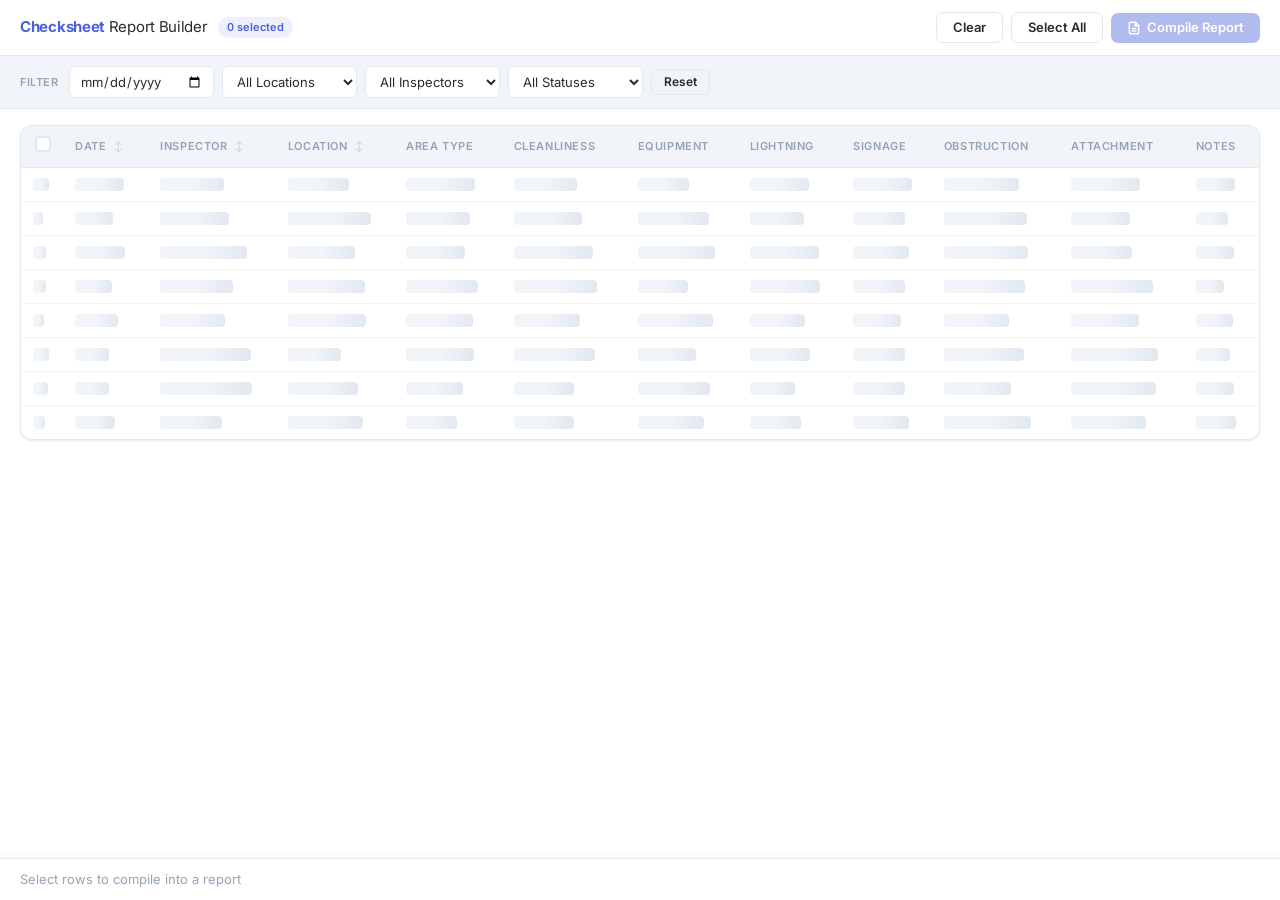
<file: index.html>
<!DOCTYPE html>
<html lang="en">

<head>
    <meta charset="UTF-8" />
    <meta name="viewport" content="width=device-width, initial-scale=1.0" />
    <title>Checksheet Report Builder</title>
    <link rel="preconnect" href="https://fonts.googleapis.com" />
    <link rel="preconnect" href="https://fonts.gstatic.com" crossorigin />
    <link href="https://fonts.googleapis.com/css2?family=Inter:wght@300;400;500;600;700&display=swap"
        rel="stylesheet" />
    <link rel="stylesheet" href="styles.css" />
</head>

<body>

    <div class="app-wrap">

        <!-- ── TOP BAR ── -->
        <div class="topbar">
            <div class="topbar-left">
                <div class="brand">Checksheet <span>Report Builder</span></div>
                <div class="badge-count" id="selCount">0 selected</div>
            </div>
            <div class="topbar-right">
                <button class="btn btn-ghost" onclick="clearSelection()">Clear</button>
                <button class="btn btn-ghost" onclick="selectAll()">Select All</button>
                <button class="btn btn-primary" id="compileBtn" onclick="openPreview()" disabled>
                    <svg width="14" height="14" viewBox="0 0 24 24" fill="none" stroke="currentColor"
                        stroke-width="2.5">
                        <path d="M14 2H6a2 2 0 0 0-2 2v16a2 2 0 0 0 2 2h12a2 2 0 0 0 2-2V8z" />
                        <polyline points="14,2 14,8 20,8" />
                        <line x1="16" y1="13" x2="8" y2="13" />
                        <line x1="16" y1="17" x2="8" y2="17" />
                    </svg>
                    Compile Report
                </button>
            </div>
        </div>

        <!-- ── FILTER BAR ── -->
        <div class="filter-bar">
            <span class="filter-label">Filter</span>
            <input class="filter-input" id="fDate" type="date" onchange="applyFilters()" title="Filter by date" />
            <select class="filter-select" id="fLocation" onchange="applyFilters()">
                <option value="">All Locations</option>
            </select>
            <select class="filter-select" id="fInspector" onchange="applyFilters()">
                <option value="">All Inspectors</option>
            </select>
            <select class="filter-select" id="fStatus" onchange="applyFilters()">
                <option value="">All Statuses</option>
                <option value="ok">All OK</option>
                <option value="nok">Has Issue</option>
            </select>
            <button class="btn btn-ghost btn-sm" onclick="resetFilters()">Reset</button>
        </div>

        <!-- ── MAIN TABLE ── -->
        <div class="content">
            <div class="table-wrap">
                <table id="mainTable">
                    <thead>
                        <tr>
                            <th class="cb-cell">
                                <div class="custom-cb" id="masterCb" onclick="toggleMaster()"
                                    title="Select / deselect all visible">
                                    <svg width="10" height="10" viewBox="0 0 10 10" fill="none" stroke="#fff"
                                        stroke-width="2">
                                        <polyline points="1.5,5 3.8,7.5 8.5,2.5" />
                                    </svg>
                                </div>
                            </th>
                            <th class="sortable" onclick="sortTable('date')">Date <span class="sort-icon">↕</span></th>
                            <th class="sortable" onclick="sortTable('inspector_name')">Inspector <span
                                    class="sort-icon">↕</span></th>
                            <th class="sortable" onclick="sortTable('location_name')">Location <span
                                    class="sort-icon">↕</span></th>
                            <th>Area Type</th>
                            <th>Cleanliness</th>
                            <th>Equipment</th>
                            <th>Lightning</th>
                            <th>Signage</th>
                            <th>Obstruction</th>
                            <th>Attachment</th>
                            <th>Notes</th>
                        </tr>
                    </thead>
                    <tbody id="tableBody">
                        <!-- Rows injected by checksheet.js -->
                    </tbody>
                </table>
            </div>
        </div>

        <!-- ── BOTTOM ACTION PANEL ── -->
        <div class="bottom-panel">
            <div class="selection-info" id="selInfo">Select rows to compile into a report</div>
        </div>

    </div><!-- /.app-wrap -->

    <!-- ── COMPILE / PREVIEW MODAL ── -->
    <div class="modal-overlay" id="previewModal">
        <div class="modal">
            <div class="modal-header">
                <div>
                    <div class="modal-title">Compile Report Preview</div>
                    <div class="modal-sub" id="previewSubtitle">— records selected</div>
                </div>
                <button class="btn btn-ghost btn-icon" onclick="closePreview()">✕</button>
            </div>
            <div class="modal-body">

                <!-- Report metadata inputs -->
                <div class="preview-meta">
                    <div class="meta-card">
                        <label for="reportTitle">Report Title</label>
                        <input type="text" id="reportTitle" value="Checksheet Inspection Report" />
                    </div>
                    <div class="meta-card">
                        <label for="reportPeriod">Report Period</label>
                        <input type="text" id="reportPeriod" placeholder="e.g. March 2025" />
                    </div>
                    <div class="meta-card">
                        <label for="reportPrepBy">Prepared By</label>
                        <input type="text" id="reportPrepBy" placeholder="Your name" />
                    </div>
                </div>

                <!-- Selected rows preview -->
                <div class="preview-table-wrap">
                    <table class="preview-table" id="previewTable">
                        <thead>
                            <tr>
                                <th>#</th>
                                <th>Date</th>
                                <th>Inspector</th>
                                <th>Location</th>
                                <th>Area Type</th>
                                <th>Cleanliness</th>
                                <th>Equipment</th>
                                <th>Lightning</th>
                                <th>Signage</th>
                                <th>Obstruction</th>
                                <th>Notes</th>
                            </tr>
                        </thead>
                        <tbody id="previewBody"></tbody>
                    </table>
                </div>

            </div>
            <div class="modal-footer">
                <button class="btn btn-ghost" onclick="closePreview()">Cancel</button>
                <button class="btn btn-ghost" onclick="submitToOfficeless()">
                    <svg width="13" height="13" viewBox="0 0 24 24" fill="none" stroke="currentColor"
                        stroke-width="2.5">
                        <polyline points="22 12 18 12 15 21 9 3 6 12 2 12" />
                    </svg>
                    Submit for Approval
                </button>
                <button class="btn btn-primary" onclick="exportPDF()">
                    <svg width="13" height="13" viewBox="0 0 24 24" fill="none" stroke="currentColor"
                        stroke-width="2.5">
                        <path d="M21 15v4a2 2 0 0 1-2 2H5a2 2 0 0 1-2-2v-4" />
                        <polyline points="7 10 12 15 17 10" />
                        <line x1="12" y1="15" x2="12" y2="3" />
                    </svg>
                    Export PDF
                </button>
            </div>
        </div>
    </div>

    <!-- ── TOAST CONTAINER ── -->
    <div class="toast-wrap" id="toastWrap"></div>

    <script src="app.js"></script>
</body>

</html>
</file>
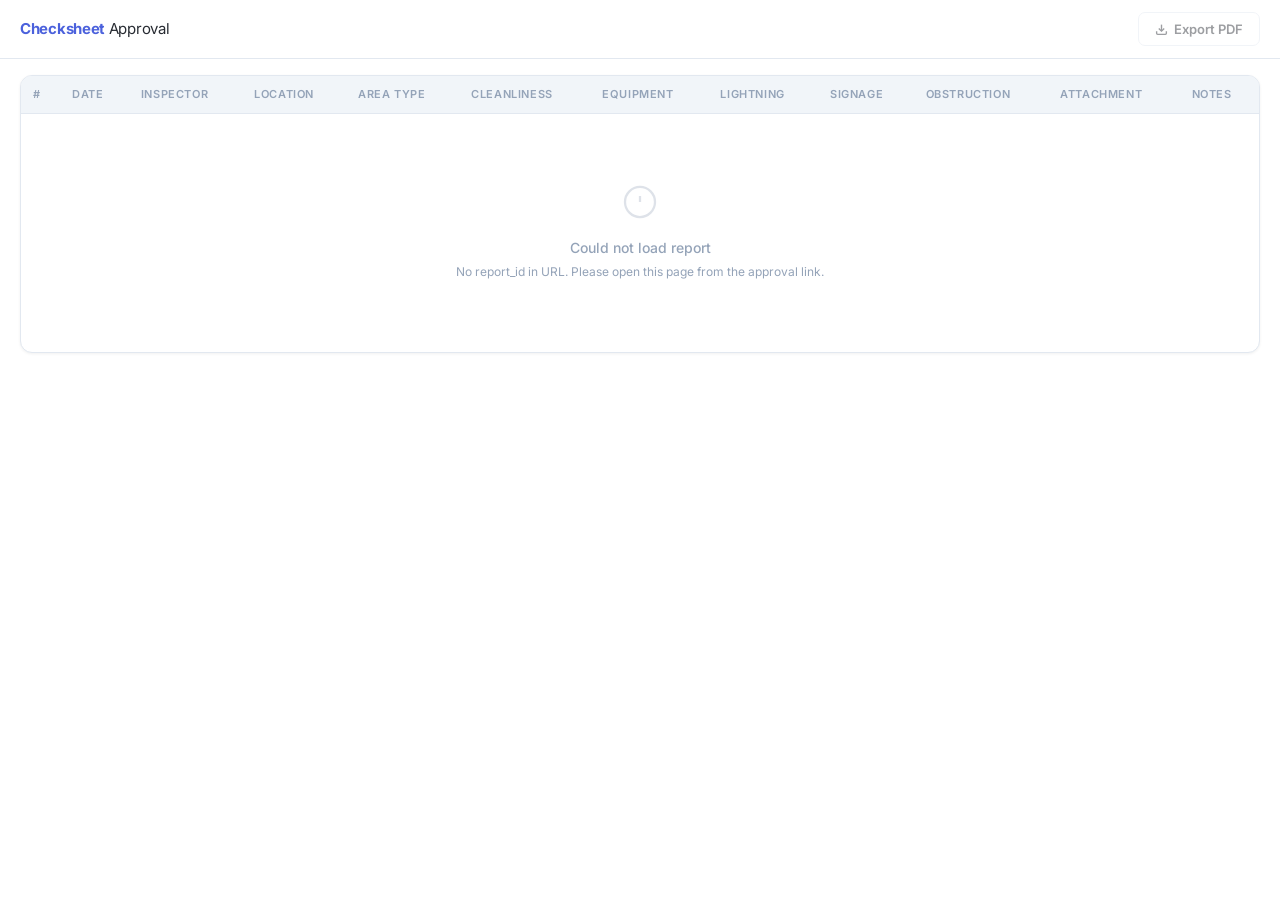
<file: approval.html>
<!DOCTYPE html>
<html lang="en">

<head>
    <meta charset="UTF-8" />
    <meta name="viewport" content="width=device-width, initial-scale=1.0" />
    <title>Report Approval</title>
    <link rel="preconnect" href="https://fonts.googleapis.com" />
    <link rel="preconnect" href="https://fonts.gstatic.com" crossorigin />
    <link href="https://fonts.googleapis.com/css2?family=Inter:wght@300;400;500;600;700&display=swap"
        rel="stylesheet" />
    <link rel="stylesheet" href="approval.css" />
</head>

<body>

    <div class="app-wrap">

        <!-- TOP BAR -->
        <div class="topbar">
            <div class="topbar-left">
                <div class="brand">Checksheet <span>Approval</span></div>
                <div class="status-badge" id="statusBadge"></div>
            </div>
            <div class="topbar-right">
                <button class="btn btn-ghost" id="exportBtn" onclick="exportPDF()" disabled>
                    <svg width="13" height="13" viewBox="0 0 24 24" fill="none" stroke="currentColor"
                        stroke-width="2.5">
                        <path d="M21 15v4a2 2 0 0 1-2 2H5a2 2 0 0 1-2-2v-4" />
                        <polyline points="7 10 12 15 17 10" />
                        <line x1="12" y1="15" x2="12" y2="3" />
                    </svg>
                    Export PDF
                </button>
            </div>
        </div>

        <!-- REPORT SUMMARY HEADER -->
        <div class="report-header" id="reportHeader" style="display:none;">
            <div class="meta-group">
                <div class="meta-item">
                    <span class="meta-label">Report Title</span>
                    <span class="meta-value" id="metaTitle">—</span>
                </div>
                <div class="meta-item">
                    <span class="meta-label">Period</span>
                    <span class="meta-value" id="metaPeriod">—</span>
                </div>
                <div class="meta-item">
                    <span class="meta-label">Prepared By</span>
                    <span class="meta-value" id="metaPreparedBy">—</span>
                </div>
                <div class="meta-item">
                    <span class="meta-label">Submitted At</span>
                    <span class="meta-value" id="metaSubmittedAt">—</span>
                </div>
                <div class="meta-item">
                    <span class="meta-label">Total Records</span>
                    <span class="meta-value" id="metaTotalRecords">—</span>
                </div>
            </div>
        </div>

        <!-- CHECKSHEET TABLE -->
        <div class="content">
            <div class="table-wrap">
                <table id="mainTable">
                    <thead>
                        <tr>
                            <th>#</th>
                            <th>Date</th>
                            <th>Inspector</th>
                            <th>Location</th>
                            <th>Area Type</th>
                            <th>Cleanliness</th>
                            <th>Equipment</th>
                            <th>Lightning</th>
                            <th>Signage</th>
                            <th>Obstruction</th>
                            <th>Attachment</th>
                            <th>Notes</th>
                        </tr>
                    </thead>
                    <tbody id="tableBody"></tbody>
                </table>
            </div>
        </div>

        <!-- APPROVAL ACTION PANEL -->
        <div class="action-panel" id="actionPanel" style="display:none;">
            <div class="rejection-wrap" id="rejectionWrap" style="display:none;">
                <label class="rejection-label" for="rejectionReason">
                    Rejection Reason <span class="required">*</span>
                </label>
                <textarea id="rejectionReason" class="rejection-input"
                    placeholder="Please explain why this report is being rejected…" rows="2"></textarea>
            </div>
            <div class="panel-row">
                <div class="panel-info" id="panelInfo"></div>
                <div class="panel-btns">
                    <button class="btn btn-reject" id="rejectBtn" onclick="handleReject()">
                        <svg width="13" height="13" viewBox="0 0 24 24" fill="none" stroke="currentColor"
                            stroke-width="2.5">
                            <line x1="18" y1="6" x2="6" y2="18" />
                            <line x1="6" y1="6" x2="18" y2="18" />
                        </svg>
                        Reject
                    </button>
                    <button class="btn btn-approve" id="approveBtn" onclick="handleApprove()">
                        <svg width="13" height="13" viewBox="0 0 24 24" fill="none" stroke="currentColor"
                            stroke-width="2.5">
                            <polyline points="20 6 9 17 4 12" />
                        </svg>
                        Approve
                    </button>
                </div>
            </div>
        </div>

        <!-- DECIDED BANNER — shown after approve/reject -->
        <div class="decided-banner" id="decidedBanner" style="display:none;">
            <div class="decided-inner" id="decidedInner"></div>
        </div>

    </div>

    <!-- TOAST -->
    <div class="toast-wrap" id="toastWrap"></div>

    <script src="approval.js"></script>
</body>

</html>
</file>
<file: styles.css>
/* =============================================================
   checksheet.css
   Checksheet Report Builder — All Styles
   Font: Inter (Google Fonts)
   Brand: #272b32 | #f1f5f9 | #ffffff | #4b61dc
   ============================================================= */

/* ── CSS VARIABLES ── */
:root {
    --font-color: #272b32;
    --header-bg: #f1f5f9;
    --bg: #ffffff;
    --btn: #4b61dc;
    --btn-text: #ffffff;
    --border: #e2e8f0;
    --border-light: #f1f5f9;
    --accent: #4b61dc;
    --accent-soft: #eef1fc;
    --accent-hover: #3a50c8;
    --danger: #ef4444;
    --success: #22c55e;
    --muted: #94a3b8;
    --shadow-sm: 0 1px 3px rgba(0, 0, 0, 0.06), 0 1px 2px rgba(0, 0, 0, 0.04);
    --shadow-md: 0 4px 16px rgba(75, 97, 220, 0.10), 0 1px 4px rgba(0, 0, 0, 0.06);
    --radius: 8px;
    --radius-lg: 12px;
}

/* ── RESET ── */
*,
*::before,
*::after {
    box-sizing: border-box;
    margin: 0;
    padding: 0;
}

/* ── BASE ── */
body {
    font-family: 'Inter', sans-serif;
    background: var(--bg);
    color: var(--font-color);
    font-size: 14px;
    line-height: 1.5;
    min-height: 100vh;
    -webkit-font-smoothing: antialiased;
}

/* ── LAYOUT SHELL ── */
.app-wrap {
    display: flex;
    flex-direction: column;
    height: 100vh;
    overflow: hidden;
}

/* =============================================================
   TOP BAR
   ============================================================= */
.topbar {
    background: var(--bg);
    border-bottom: 1px solid var(--border);
    padding: 12px 20px;
    display: flex;
    align-items: center;
    justify-content: space-between;
    gap: 12px;
    flex-shrink: 0;
    position: sticky;
    top: 0;
    z-index: 100;
}

.topbar-left {
    display: flex;
    align-items: center;
    gap: 10px;
}

.topbar-right {
    display: flex;
    align-items: center;
    gap: 8px;
}

.brand {
    font-weight: 700;
    font-size: 15px;
    color: var(--accent);
    letter-spacing: -0.3px;
}

.brand span {
    color: var(--font-color);
    font-weight: 400;
}

.badge-count {
    background: var(--accent-soft);
    color: var(--accent);
    font-size: 11px;
    font-weight: 600;
    padding: 2px 9px;
    border-radius: 99px;
    font-variant-numeric: tabular-nums;
    transition: all 0.2s ease;
}

/* =============================================================
   FILTER BAR
   ============================================================= */
.filter-bar {
    padding: 10px 20px;
    background: var(--header-bg);
    border-bottom: 1px solid var(--border);
    display: flex;
    gap: 8px;
    align-items: center;
    flex-wrap: wrap;
    flex-shrink: 0;
}

.filter-label {
    font-size: 11px;
    font-weight: 600;
    color: var(--muted);
    text-transform: uppercase;
    letter-spacing: 0.6px;
    margin-right: 2px;
}

.filter-input,
.filter-select {
    border: 1px solid var(--border);
    background: var(--bg);
    color: var(--font-color);
    padding: 6px 10px;
    border-radius: 6px;
    font-family: 'Inter', sans-serif;
    font-size: 13px;
    outline: none;
    transition: border-color 0.15s ease, box-shadow 0.15s ease;
}

.filter-input:focus,
.filter-select:focus {
    border-color: var(--accent);
    box-shadow: 0 0 0 3px rgba(75, 97, 220, 0.1);
}

.filter-input {
    width: 145px;
}

.filter-select {
    min-width: 135px;
}

/* =============================================================
   MAIN CONTENT AREA
   ============================================================= */
.content {
    flex: 1;
    overflow: auto;
    padding: 16px 20px;
}

/* =============================================================
   MAIN TABLE
   ============================================================= */
.table-wrap {
    background: var(--bg);
    border: 1px solid var(--border);
    border-radius: var(--radius-lg);
    overflow: hidden;
    box-shadow: var(--shadow-sm);
}

table {
    width: 100%;
    border-collapse: collapse;
}

thead tr {
    background: var(--header-bg);
}

thead th {
    padding: 10px 12px;
    text-align: left;
    font-size: 11px;
    font-weight: 600;
    color: var(--muted);
    text-transform: uppercase;
    letter-spacing: 0.6px;
    border-bottom: 1px solid var(--border);
    white-space: nowrap;
    user-select: none;
}

thead th.sortable {
    cursor: pointer;
    transition: color 0.12s;
}

thead th.sortable:hover {
    color: var(--accent);
}

thead th .sort-icon {
    margin-left: 4px;
    opacity: 0.35;
    font-size: 10px;
}

thead th.sorted .sort-icon {
    opacity: 1;
    color: var(--accent);
}

tbody tr {
    border-bottom: 1px solid var(--border-light);
    transition: background 0.1s ease;
    cursor: pointer;
}

tbody tr:last-child {
    border-bottom: none;
}

tbody tr:hover {
    background: #f7f9ff;
}

tbody tr.selected {
    background: var(--accent-soft) !important;
}

td {
    padding: 10px 12px;
    font-size: 13px;
    vertical-align: middle;
    color: var(--font-color);
}

/* ── Checkbox cell ── */
.cb-cell {
    width: 40px;
    text-align: center;
    padding-left: 14px;
}

.custom-cb {
    width: 16px;
    height: 16px;
    border: 2px solid var(--border);
    border-radius: 4px;
    display: inline-flex;
    align-items: center;
    justify-content: center;
    cursor: pointer;
    transition: background 0.15s, border-color 0.15s;
    background: var(--bg);
    flex-shrink: 0;
}

.custom-cb.checked,
tbody tr.selected .custom-cb {
    background: var(--accent);
    border-color: var(--accent);
}

.custom-cb svg {
    display: none;
}

.custom-cb.checked svg {
    display: block;
}

/* ── Status pills ── */
.pill {
    display: inline-flex;
    align-items: center;
    gap: 4px;
    padding: 3px 8px;
    border-radius: 99px;
    font-size: 11px;
    font-weight: 600;
    letter-spacing: 0.1px;
    white-space: nowrap;
}

.pill-ok {
    background: #dcfce7;
    color: #166534;
}

.pill-warn {
    background: #fef3c7;
    color: #92400e;
}

.pill-nok {
    background: #fee2e2;
    color: #991b1b;
}

.pill-na {
    background: #f1f5f9;
    color: #64748b;
}

.pill-dot {
    width: 5px;
    height: 5px;
    border-radius: 50%;
    background: currentColor;
    flex-shrink: 0;
}

/* ── Inspector chip ── */
.chip {
    display: inline-block;
    background: var(--header-bg);
    border-radius: 5px;
    padding: 2px 7px;
    font-size: 12px;
    font-weight: 500;
    color: var(--font-color);
    white-space: nowrap;
}

.inspector-role {
    display: block;
    font-size: 11px;
    color: var(--muted);
    margin-top: 1px;
}

.attach-icon {
    color: var(--accent);
    font-size: 14px;
    cursor: pointer;
}

.no-attach {
    color: var(--muted);
    font-size: 12px;
}

.notes-cell {
    max-width: 160px;
    overflow: hidden;
    text-overflow: ellipsis;
    white-space: nowrap;
    color: var(--muted);
    font-size: 12px;
}

/* =============================================================
   BOTTOM ACTION PANEL
   ============================================================= */
.bottom-panel {
    background: var(--bg);
    border-top: 1px solid var(--border);
    padding: 11px 20px;
    display: flex;
    align-items: center;
    justify-content: space-between;
    gap: 12px;
    flex-shrink: 0;
    box-shadow: 0 -2px 8px rgba(0, 0, 0, 0.04);
}

.selection-info {
    font-size: 13px;
    color: var(--muted);
}

.selection-info strong {
    color: var(--font-color);
}

.panel-actions {
    display: flex;
    gap: 8px;
}

/* =============================================================
   BUTTONS
   ============================================================= */
.btn {
    display: inline-flex;
    align-items: center;
    gap: 6px;
    padding: 8px 16px;
    border-radius: 7px;
    border: none;
    font-family: 'Inter', sans-serif;
    font-size: 13px;
    font-weight: 600;
    cursor: pointer;
    transition: background 0.15s, box-shadow 0.15s, transform 0.1s;
    white-space: nowrap;
    line-height: 1;
}

.btn-primary {
    background: var(--btn);
    color: var(--btn-text);
}

.btn-primary:hover:not(:disabled) {
    background: var(--accent-hover);
    box-shadow: 0 4px 12px rgba(75, 97, 220, 0.28);
    transform: translateY(-1px);
}

.btn-primary:active:not(:disabled) {
    transform: translateY(0);
    box-shadow: none;
}

.btn-primary:disabled {
    background: #b0bcee;
    cursor: not-allowed;
}

.btn-ghost {
    background: transparent;
    color: var(--font-color);
    border: 1px solid var(--border);
}

.btn-ghost:hover {
    background: var(--header-bg);
}

.btn-sm {
    padding: 6px 12px;
    font-size: 12px;
}

.btn-icon {
    padding: 6px 10px;
}

/* =============================================================
   MODAL
   ============================================================= */
.modal-overlay {
    position: fixed;
    inset: 0;
    background: rgba(39, 43, 50, 0.45);
    backdrop-filter: blur(4px);
    display: flex;
    align-items: center;
    justify-content: center;
    z-index: 999;
    opacity: 0;
    pointer-events: none;
    transition: opacity 0.2s ease;
}

.modal-overlay.open {
    opacity: 1;
    pointer-events: all;
}

.modal {
    background: var(--bg);
    border-radius: var(--radius-lg);
    box-shadow: 0 24px 80px rgba(0, 0, 0, 0.18);
    width: 90vw;
    max-width: 880px;
    max-height: 90vh;
    overflow: hidden;
    display: flex;
    flex-direction: column;
    transform: scale(0.96) translateY(10px);
    transition: transform 0.2s cubic-bezier(0.34, 1.56, 0.64, 1);
}

.modal-overlay.open .modal {
    transform: scale(1) translateY(0);
}

.modal-header {
    padding: 18px 24px;
    border-bottom: 1px solid var(--border);
    display: flex;
    align-items: center;
    justify-content: space-between;
    flex-shrink: 0;
}

.modal-title {
    font-size: 16px;
    font-weight: 700;
    letter-spacing: -0.3px;
}

.modal-sub {
    font-size: 12px;
    color: var(--muted);
    margin-top: 2px;
}

.modal-body {
    flex: 1;
    overflow: auto;
    padding: 20px 24px;
}

.modal-footer {
    padding: 14px 24px;
    border-top: 1px solid var(--border);
    display: flex;
    gap: 8px;
    justify-content: flex-end;
    flex-shrink: 0;
}

/* ── Report meta cards ── */
.preview-meta {
    display: grid;
    grid-template-columns: 1fr 1fr 1fr;
    gap: 12px;
    margin-bottom: 16px;
}

.meta-card {
    background: var(--header-bg);
    border-radius: var(--radius);
    padding: 12px 14px;
}

.meta-card label {
    display: block;
    font-size: 10px;
    font-weight: 700;
    color: var(--muted);
    text-transform: uppercase;
    letter-spacing: 0.6px;
    margin-bottom: 6px;
}

.meta-card input {
    width: 100%;
    border: 1px solid var(--border);
    background: var(--bg);
    color: var(--font-color);
    padding: 6px 8px;
    border-radius: 5px;
    font-family: 'Inter', sans-serif;
    font-size: 13px;
    font-weight: 500;
    outline: none;
    transition: border-color 0.15s;
}

.meta-card input:focus {
    border-color: var(--accent);
    box-shadow: 0 0 0 3px rgba(75, 97, 220, 0.1);
}

/* ── Preview table ── */
.preview-table-wrap {
    border: 1px solid var(--border);
    border-radius: var(--radius);
    overflow: auto;
}

.preview-table {
    width: 100%;
    border-collapse: collapse;
    font-size: 12px;
}

.preview-table thead th {
    background: var(--header-bg);
    padding: 8px 10px;
    text-align: left;
    font-size: 10px;
    font-weight: 700;
    color: var(--muted);
    text-transform: uppercase;
    letter-spacing: 0.5px;
    border-bottom: 1px solid var(--border);
    white-space: nowrap;
}

.preview-table tbody td {
    padding: 8px 10px;
    border-bottom: 1px solid var(--border-light);
}

.preview-table tbody tr:last-child td {
    border-bottom: none;
}

.preview-table tbody tr:hover {
    background: #f7f9ff;
}

/* =============================================================
   EMPTY STATE
   ============================================================= */
.empty-state {
    text-align: center;
    padding: 60px 20px;
    color: var(--muted);
}

.empty-state svg {
    margin-bottom: 12px;
    opacity: 0.3;
}

.empty-state p {
    font-size: 14px;
    font-weight: 500;
    margin-bottom: 4px;
}

.empty-state small {
    font-size: 12px;
}

/* =============================================================
   SKELETON LOADER
   ============================================================= */
.skeleton {
    background: linear-gradient(90deg, #f1f5f9 25%, #e2e8f0 50%, #f1f5f9 75%);
    background-size: 200% 100%;
    animation: shimmer 1.2s infinite;
    border-radius: 4px;
    height: 13px;
}

@keyframes shimmer {
    0% {
        background-position: 200% 0;
    }

    100% {
        background-position: -200% 0;
    }
}

/* =============================================================
   TOAST NOTIFICATIONS
   ============================================================= */
.toast-wrap {
    position: fixed;
    bottom: 24px;
    right: 24px;
    z-index: 9999;
    display: flex;
    flex-direction: column;
    gap: 8px;
    pointer-events: none;
}

.toast {
    background: var(--font-color);
    color: #fff;
    padding: 10px 16px;
    border-radius: var(--radius);
    font-size: 13px;
    font-weight: 500;
    box-shadow: var(--shadow-md);
    transform: translateX(120%);
    transition: transform 0.25s cubic-bezier(0.34, 1.56, 0.64, 1);
    max-width: 320px;
}

.toast.show {
    transform: translateX(0);
}

.toast.success {
    background: #166534;
}

.toast.error {
    background: #991b1b;
}

/* =============================================================
   PRINT / PDF
   ============================================================= */
@media print {

    .app-wrap,
    .topbar,
    .filter-bar,
    .bottom-panel,
    .cb-cell,
    .btn,
    .modal-overlay {
        display: none !important;
    }

    .content {
        overflow: visible;
        padding: 0;
    }

    .table-wrap {
        box-shadow: none;
        border: none;
        border-radius: 0;
    }

    body,
    table {
        font-size: 11px;
    }
}

/* =============================================================
   RESPONSIVE
   ============================================================= */
@media (max-width: 640px) {
    .preview-meta {
        grid-template-columns: 1fr;
    }

    .filter-bar {
        gap: 6px;
    }

    .filter-input {
        width: 110px;
    }

    .modal {
        width: 98vw;
        max-height: 95vh;
    }

    .topbar,
    .content,
    .bottom-panel {
        padding-left: 14px;
        padding-right: 14px;
    }
}
</file>
<file: approval.css>
/* =============================================================
   approval.css — Checksheet Report Approval Page
   Matches brand from checksheet.css
   Font: Inter | Brand: #272b32 | #f1f5f9 | #ffffff | #4b61dc
   ============================================================= */

:root {
    --font-color: #272b32;
    --header-bg: #f1f5f9;
    --bg: #ffffff;
    --accent: #4b61dc;
    --accent-soft: #eef1fc;
    --accent-hover: #3a50c8;
    --border: #e2e8f0;
    --border-light: #f1f5f9;
    --muted: #94a3b8;
    --approve: #16a34a;
    --approve-soft: #dcfce7;
    --approve-hover: #15803d;
    --reject: #dc2626;
    --reject-soft: #fee2e2;
    --reject-hover: #b91c1c;
    --shadow-sm: 0 1px 3px rgba(0, 0, 0, 0.06);
    --radius: 8px;
    --radius-lg: 12px;
}

*,
*::before,
*::after {
    box-sizing: border-box;
    margin: 0;
    padding: 0;
}

body {
    font-family: 'Inter', sans-serif;
    background: var(--bg);
    color: var(--font-color);
    font-size: 14px;
    line-height: 1.5;
    min-height: 100vh;
    -webkit-font-smoothing: antialiased;
}

.app-wrap {
    display: flex;
    flex-direction: column;
    height: 100vh;
    overflow: hidden;
}

/* ── TOP BAR ── */
.topbar {
    background: var(--bg);
    border-bottom: 1px solid var(--border);
    padding: 12px 20px;
    display: flex;
    align-items: center;
    justify-content: space-between;
    flex-shrink: 0;
    z-index: 100;
}

.topbar-left {
    display: flex;
    align-items: center;
    gap: 10px;
}

.topbar-right {
    display: flex;
    align-items: center;
    gap: 8px;
}

.brand {
    font-weight: 700;
    font-size: 15px;
    color: var(--accent);
    letter-spacing: -0.3px;
}

.brand span {
    color: var(--font-color);
    font-weight: 400;
}

/* Status badge in topbar */
.status-badge {
    font-size: 11px;
    font-weight: 600;
    padding: 2px 10px;
    border-radius: 99px;
    display: none;
}

.status-badge.pending {
    background: #fef3c7;
    color: #92400e;
    display: inline-block;
}

.status-badge.approved {
    background: var(--approve-soft);
    color: var(--approve);
    display: inline-block;
}

.status-badge.rejected {
    background: var(--reject-soft);
    color: var(--reject);
    display: inline-block;
}

/* ── REPORT HEADER ── */
.report-header {
    background: var(--header-bg);
    border-bottom: 1px solid var(--border);
    padding: 14px 20px;
    flex-shrink: 0;
}

.meta-group {
    display: flex;
    gap: 32px;
    flex-wrap: wrap;
    align-items: flex-start;
}

.meta-item {
    display: flex;
    flex-direction: column;
    gap: 2px;
    min-width: 120px;
}

.meta-label {
    font-size: 10px;
    font-weight: 700;
    text-transform: uppercase;
    letter-spacing: 0.6px;
    color: var(--muted);
}

.meta-value {
    font-size: 13px;
    font-weight: 600;
    color: var(--font-color);
}

/* ── CONTENT / TABLE ── */
.content {
    flex: 1;
    overflow: auto;
    padding: 16px 20px;
}

.table-wrap {
    background: var(--bg);
    border: 1px solid var(--border);
    border-radius: var(--radius-lg);
    overflow: hidden;
    box-shadow: var(--shadow-sm);
}

table {
    width: 100%;
    border-collapse: collapse;
}

thead tr {
    background: var(--header-bg);
}

thead th {
    padding: 10px 12px;
    text-align: left;
    font-size: 11px;
    font-weight: 600;
    color: var(--muted);
    text-transform: uppercase;
    letter-spacing: 0.6px;
    border-bottom: 1px solid var(--border);
    white-space: nowrap;
}

tbody tr {
    border-bottom: 1px solid var(--border-light);
}

tbody tr:last-child {
    border-bottom: none;
}

tbody tr:hover {
    background: #f7f9ff;
}

td {
    padding: 10px 12px;
    font-size: 13px;
    vertical-align: middle;
}

/* row number */
.row-num {
    color: var(--muted);
    font-size: 11px;
    font-variant-numeric: tabular-nums;
}

/* inspector chip */
.chip {
    display: inline-block;
    background: var(--header-bg);
    border-radius: 5px;
    padding: 2px 7px;
    font-size: 12px;
    font-weight: 500;
}

.attach-icon {
    color: var(--accent);
    text-decoration: none;
    font-size: 14px;
}

.no-attach {
    color: var(--muted);
    font-size: 12px;
}

.notes-cell {
    max-width: 160px;
    overflow: hidden;
    text-overflow: ellipsis;
    white-space: nowrap;
    color: var(--muted);
    font-size: 12px;
}

/* ── STATUS PILLS ── */
.pill {
    display: inline-flex;
    align-items: center;
    gap: 4px;
    padding: 3px 8px;
    border-radius: 99px;
    font-size: 11px;
    font-weight: 600;
    white-space: nowrap;
}

.pill-ok {
    background: #dcfce7;
    color: #166534;
}

.pill-warn {
    background: #fef3c7;
    color: #92400e;
}

.pill-nok {
    background: #fee2e2;
    color: #991b1b;
}

.pill-na {
    background: #f1f5f9;
    color: #64748b;
}

.pill-dot {
    width: 5px;
    height: 5px;
    border-radius: 50%;
    background: currentColor;
    flex-shrink: 0;
}

/* ── ACTION PANEL ── */
.action-panel {
    background: var(--bg);
    border-top: 1px solid var(--border);
    padding: 12px 20px;
    flex-shrink: 0;
    box-shadow: 0 -2px 8px rgba(0, 0, 0, 0.04);
}

.panel-row {
    display: flex;
    align-items: center;
    justify-content: space-between;
    gap: 12px;
}

.panel-info {
    font-size: 13px;
    color: var(--muted);
}

.panel-btns {
    display: flex;
    gap: 8px;
}

/* rejection textarea */
.rejection-wrap {
    margin-bottom: 12px;
}

.rejection-label {
    display: block;
    font-size: 11px;
    font-weight: 700;
    text-transform: uppercase;
    letter-spacing: 0.5px;
    color: var(--muted);
    margin-bottom: 6px;
}

.required {
    color: var(--reject);
}

.rejection-input {
    width: 100%;
    border: 1px solid var(--border);
    border-radius: var(--radius);
    padding: 8px 10px;
    font-family: 'Inter', sans-serif;
    font-size: 13px;
    color: var(--font-color);
    resize: vertical;
    outline: none;
    transition: border-color 0.15s;
}

.rejection-input:focus {
    border-color: var(--reject);
    box-shadow: 0 0 0 3px rgba(220, 38, 38, 0.1);
}

/* ── DECIDED BANNER ── */
.decided-banner {
    position: fixed;
    inset: 0;
    background: rgba(39, 43, 50, 0.5);
    backdrop-filter: blur(4px);
    display: flex;
    align-items: center;
    justify-content: center;
    z-index: 999;
}

.decided-inner {
    background: var(--bg);
    border-radius: var(--radius-lg);
    padding: 40px 48px;
    text-align: center;
    box-shadow: 0 24px 80px rgba(0, 0, 0, 0.18);
    max-width: 360px;
    width: 90vw;
}

.decided-inner .decided-icon {
    width: 56px;
    height: 56px;
    border-radius: 50%;
    display: flex;
    align-items: center;
    justify-content: center;
    margin: 0 auto 16px;
}

.decided-inner.approved-state .decided-icon {
    background: var(--approve-soft);
    color: var(--approve);
}

.decided-inner.rejected-state .decided-icon {
    background: var(--reject-soft);
    color: var(--reject);
}

.decided-inner h2 {
    font-size: 18px;
    font-weight: 700;
    margin-bottom: 8px;
    letter-spacing: -0.3px;
}

.decided-inner p {
    font-size: 13px;
    color: var(--muted);
    line-height: 1.6;
}

/* ── BUTTONS ── */
.btn {
    display: inline-flex;
    align-items: center;
    gap: 6px;
    padding: 8px 16px;
    border-radius: 7px;
    border: none;
    font-family: 'Inter', sans-serif;
    font-size: 13px;
    font-weight: 600;
    cursor: pointer;
    transition: background 0.15s, box-shadow 0.15s, transform 0.1s;
    white-space: nowrap;
}

.btn-ghost {
    background: transparent;
    color: var(--font-color);
    border: 1px solid var(--border);
}

.btn-ghost:hover:not(:disabled) {
    background: var(--header-bg);
}

.btn-ghost:disabled {
    opacity: 0.45;
    cursor: not-allowed;
}

.btn-approve {
    background: var(--approve);
    color: #fff;
}

.btn-approve:hover:not(:disabled) {
    background: var(--approve-hover);
    box-shadow: 0 4px 12px rgba(22, 163, 74, 0.3);
    transform: translateY(-1px);
}

.btn-approve:disabled {
    background: #86efac;
    cursor: not-allowed;
}

.btn-reject {
    background: transparent;
    color: var(--reject);
    border: 1.5px solid var(--reject);
}

.btn-reject:hover:not(:disabled) {
    background: var(--reject-soft);
}

.btn-reject:disabled {
    opacity: 0.45;
    cursor: not-allowed;
}

/* ── SKELETON ── */
.skeleton {
    background: linear-gradient(90deg, #f1f5f9 25%, #e2e8f0 50%, #f1f5f9 75%);
    background-size: 200% 100%;
    animation: shimmer 1.2s infinite;
    border-radius: 4px;
    height: 13px;
}

@keyframes shimmer {
    0% {
        background-position: 200% 0;
    }

    100% {
        background-position: -200% 0;
    }
}

/* ── EMPTY / ERROR STATE ── */
.empty-state {
    text-align: center;
    padding: 60px 20px;
    color: var(--muted);
}

.empty-state svg {
    margin-bottom: 12px;
    opacity: 0.3;
}

.empty-state p {
    font-size: 14px;
    font-weight: 500;
    margin-bottom: 4px;
}

.empty-state small {
    font-size: 12px;
}

/* ── TOAST ── */
.toast-wrap {
    position: fixed;
    bottom: 24px;
    right: 24px;
    z-index: 9999;
    display: flex;
    flex-direction: column;
    gap: 8px;
    pointer-events: none;
}

.toast {
    background: var(--font-color);
    color: #fff;
    padding: 10px 16px;
    border-radius: var(--radius);
    font-size: 13px;
    font-weight: 500;
    box-shadow: 0 4px 16px rgba(0, 0, 0, 0.12);
    transform: translateX(120%);
    transition: transform 0.25s cubic-bezier(0.34, 1.56, 0.64, 1);
    max-width: 320px;
}

.toast.show {
    transform: translateX(0);
}

.toast.success {
    background: #166534;
}

.toast.error {
    background: #991b1b;
}

/* ── PRINT ── */
@media print {

    .topbar,
    .action-panel,
    .decided-banner,
    .toast-wrap {
        display: none !important;
    }

    .app-wrap {
        height: auto;
        overflow: visible;
    }

    .content {
        overflow: visible;
        padding: 0;
    }

    .table-wrap {
        box-shadow: none;
        border: none;
        border-radius: 0;
    }

    body,
    table {
        font-size: 11px;
    }
}

/* ── RESPONSIVE ── */
@media (max-width: 640px) {
    .meta-group {
        gap: 16px;
    }

    .panel-row {
        flex-wrap: wrap;
    }

    .topbar,
    .content,
    .action-panel,
    .report-header {
        padding-left: 14px;
        padding-right: 14px;
    }
}
</file>
